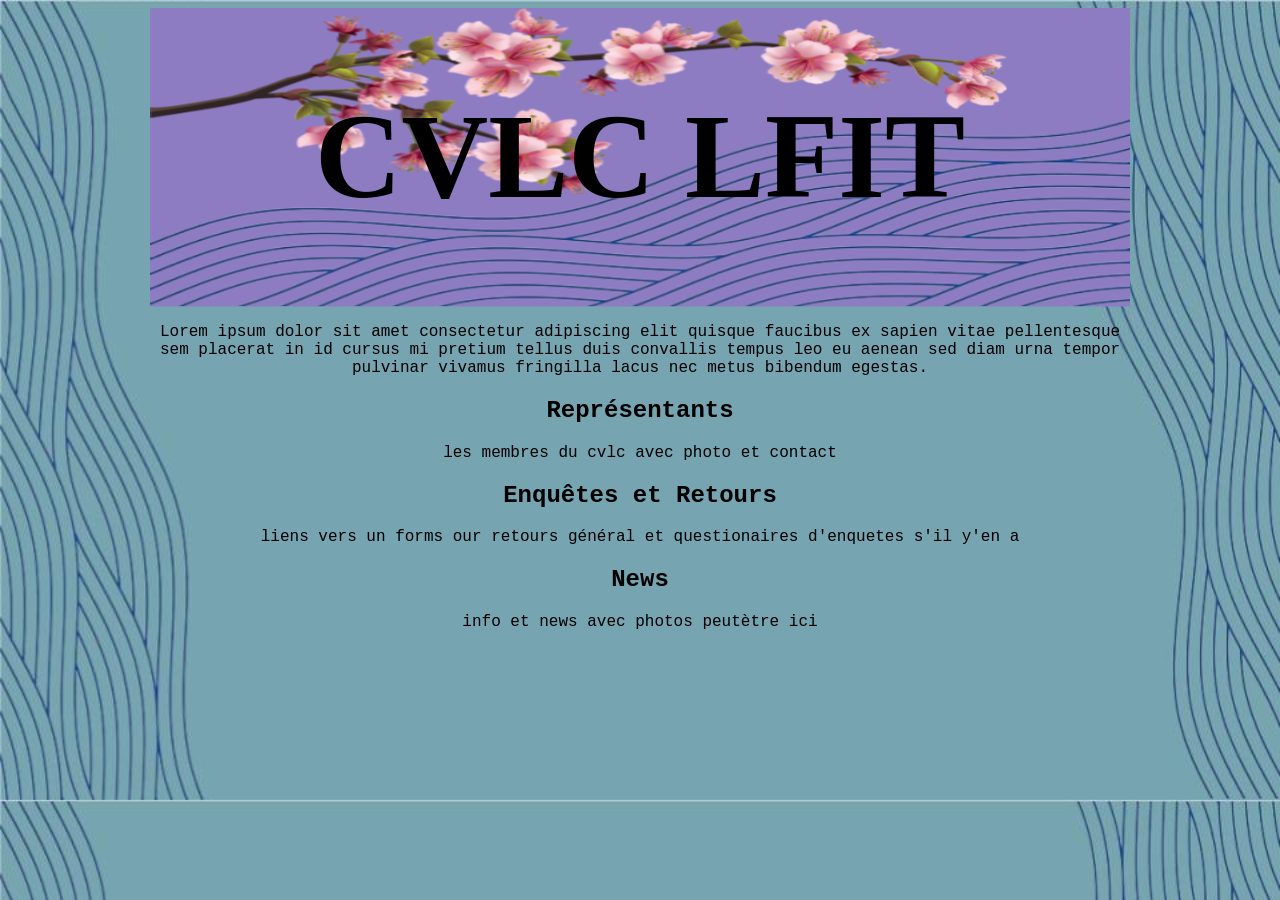
<file: index.html>
<!DOCTYPE html>
<html>
  <head>
    <link rel="stylesheet" href="stylesheet.css">
    <title>CVLC LFIT</title>
    <meta charset="UTF-8">
  </head>
  <body>
   <div class="banner">
    <h1>CVLC LFIT</h1>
   </div>
    <p>Lorem ipsum dolor sit amet consectetur adipiscing elit quisque faucibus ex sapien vitae pellentesque sem placerat in id cursus mi pretium tellus duis convallis tempus leo eu aenean sed diam urna tempor pulvinar vivamus fringilla lacus nec metus bibendum egestas.</p>
    <h2>Représentants</h2>
    <p>les membres du cvlc avec photo et contact</p>
    <h2>Enquêtes et Retours</h2>
    <p>liens vers un forms our retours général et questionaires d'enquetes s'il y'en a</p>
    <h2>News</h2>
    <p>info et news avec photos peutètre ici</p>
  </body>
</html>
</file>
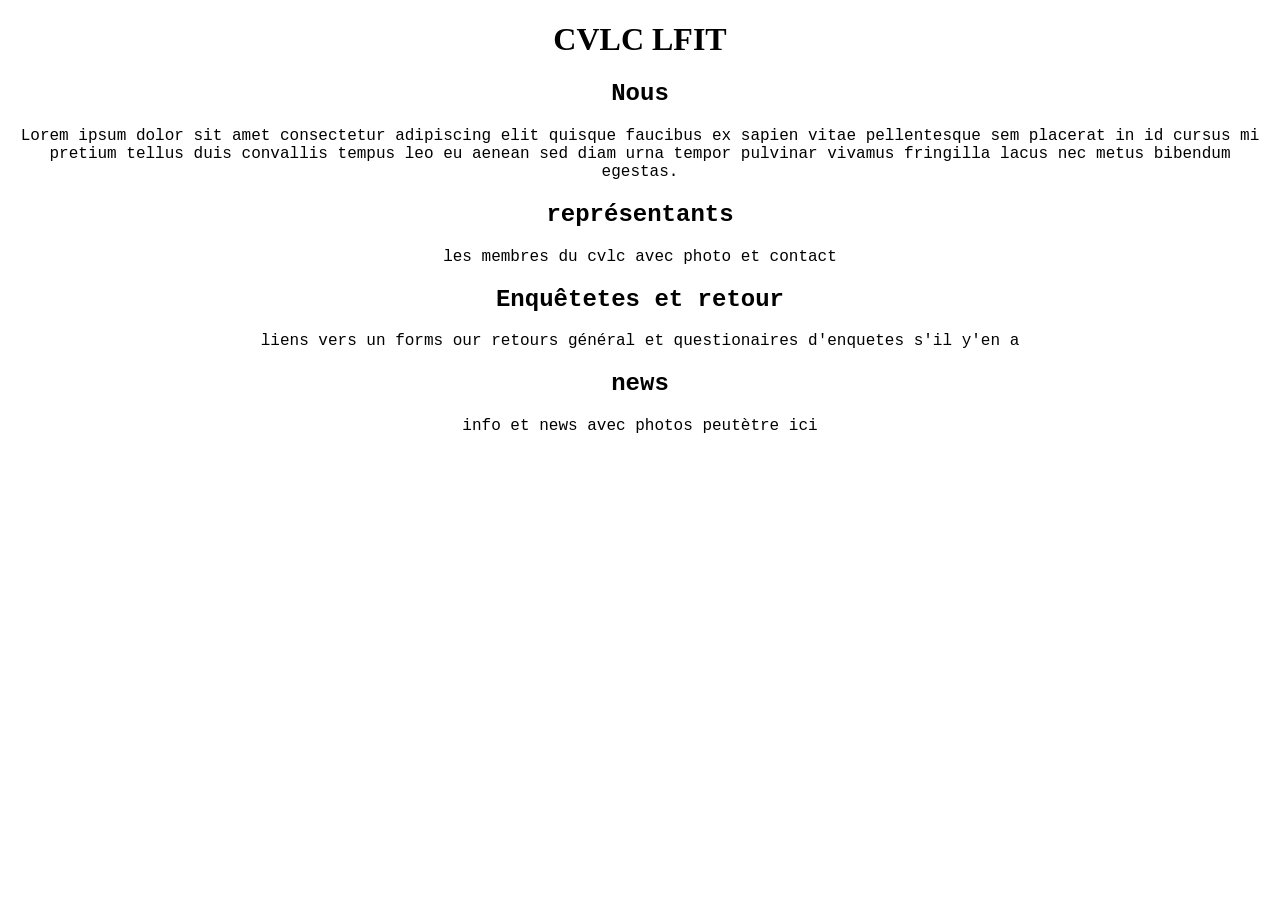
<file: CVLC WP draft#1.html>
<!DOCTYPE html>
<html>
  <head>
    <title>CVLC LFIT</title>
    <style>
      h1 {
  text-align: center;
  font-family: Chalkduster, fantasy;
  font-stretch: expanded;
  font-weight: 550;
}
h2 {
  text-align: center;
  font-family: Courier New, monospace;
}
p {
  text-align: center;
  font-family: Courier New, monospace;
}
body {
  background-image: url("https://user13144.na.imgto.link/public/20260607/dessin-sans-titre.avif");
  background-size: cover
}
    </style>
    <meta charset="UTF-8">
  </head>
  <body>
    <h1>CVLC LFIT</h1>
    <h2>Nous</h2>
    <p>Lorem ipsum dolor sit amet consectetur adipiscing elit quisque faucibus ex sapien vitae pellentesque sem placerat in id cursus mi pretium tellus duis convallis tempus leo eu aenean sed diam urna tempor pulvinar vivamus fringilla lacus nec metus bibendum egestas.</p>
    <h2>représentants</h2>
    <p>les membres du cvlc avec photo et contact</p>
    <h2>Enquêtetes et retour</h2>
    <p>liens vers un forms our retours général et questionaires d'enquetes s'il y'en a</p>
    <h2>news</h2>
    <p>info et news avec photos peutètre ici
  </body>
</html>
</file>
<file: stylesheet.css>
h1 {
  text-align: center;
  font-family: Chalkduster, fantasy;
  font-stretch: expanded;
  font-weight: 550;
  font-size: 120px;
}
h2 {
  text-align: center;
  font-family: Courier New, monospace;
}
p {
  text-align: center;
  font-family: Courier New, monospace;
}
body {
  background-image: url("bg2.jpg");
  background-size: cover;
  margin-left : 150px;
  margin-right : 150px;
}
.banner { 
  /* The image used */
  background-image: url("banner2old.png");

  /* Full height */
  height: 40% ; 

  /* Center and scale the image nicely */
  background-position: center;
  background-repeat: no-repeat;
  background-size: 100% 100%;
  display: flex;
  justify-content: center;
  align-items: center; /* vertical centering */
}
}
body, html {
  height: 100%;
  width: 100%
}
</file>
